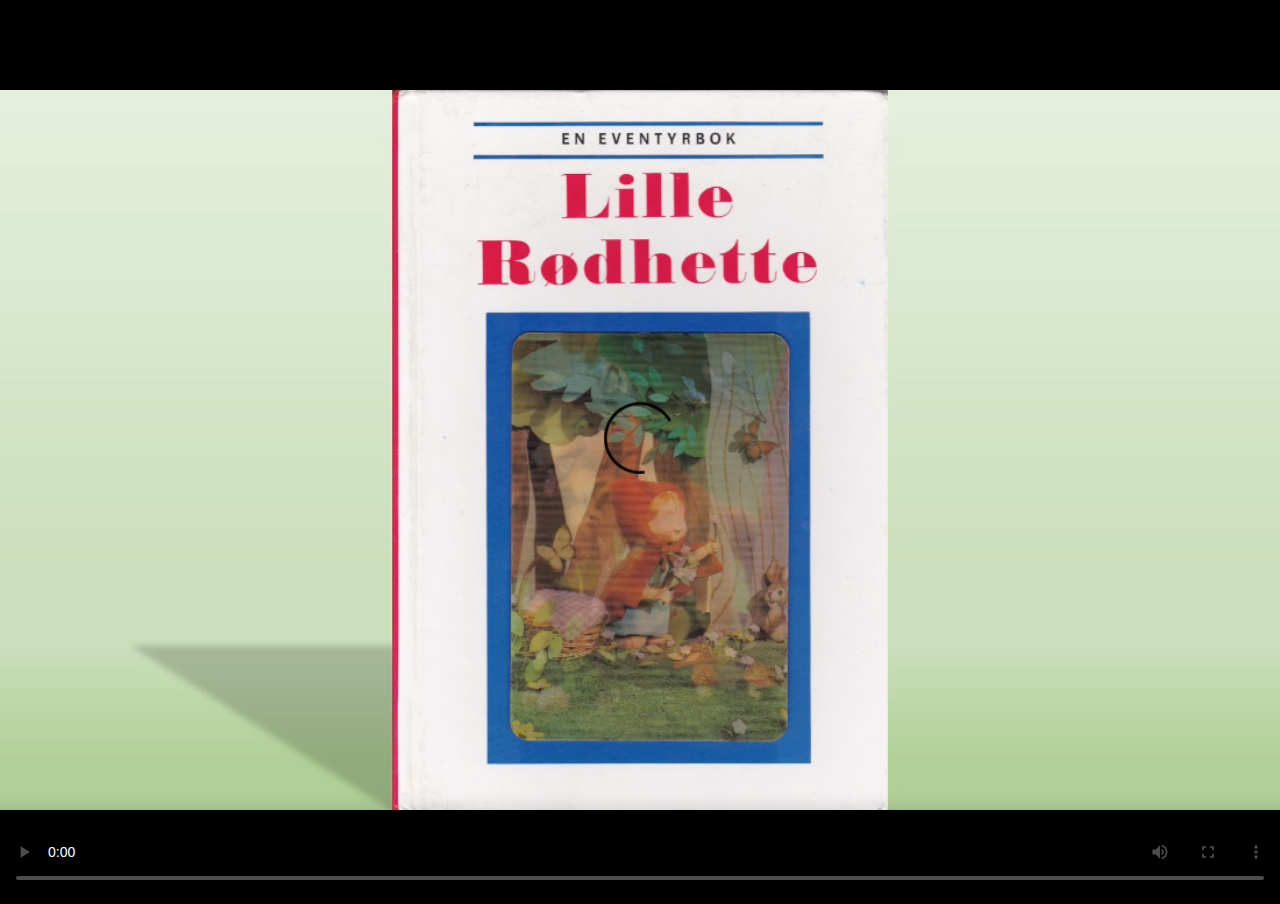
<file: videos/littleredridinghood.html>
<!DOCTYPE html>
<html lang="en">
<head>
  <meta charset="utf-8" />
  <meta http-equiv="X-UA-Compatible" content="IE=edge" />
  <title>Little Red Riding Hood</title>
  <meta name="HandheldFriendly" content="True" />
  <meta name="viewport" content="width=device-width, initial-scale=1.0, viewport-fit=cover" />
  <link href="https://vjs.zencdn.net/7.7.5/video-js.css" rel="stylesheet" />
  <style>
    body,html {
      padding:0;
      margin:0;
      background:black;
      width:100%;
      height:100%;
      position:fixed;
      top:0;
      bottom:0;
      left:0;
      right:0;
    }
    video, .wrap {
      width:100%;
      height:100%;
    }
  .video-js.vjs-fluid {
    height:100% !important;
  }
  .video-js .vjs-control-bar {
    position:fixed !important;
  }
  </style>
</head>
<body>
  <div class="wrap">
<video
    id="my-video"
    class="video-js vjs-show-big-play-button-on-pause"
    poster="littleredridinghood.png"
    controls
    preload="auto"
     width="100%"
        height="100%"
        data-setup='{"aspectRatio":"16:9", "fill": true}'
  >
    <source src="https://jamesmaltby.s3.eu-west-2.amazonaws.com/littleredridinghood.mp4" type="video/mp4" />
    <p class="vjs-no-js">
      To view this video please enable JavaScript, and consider upgrading to a
      web browser that
      <a href="https://videojs.com/html5-video-support/" target="_blank"
        >supports HTML5 video</a
      >
    </p>
  </video>
  </div>
  <script src="https://vjs.zencdn.net/7.7.5/video.js"></script>
</body>
</html>
</file>
